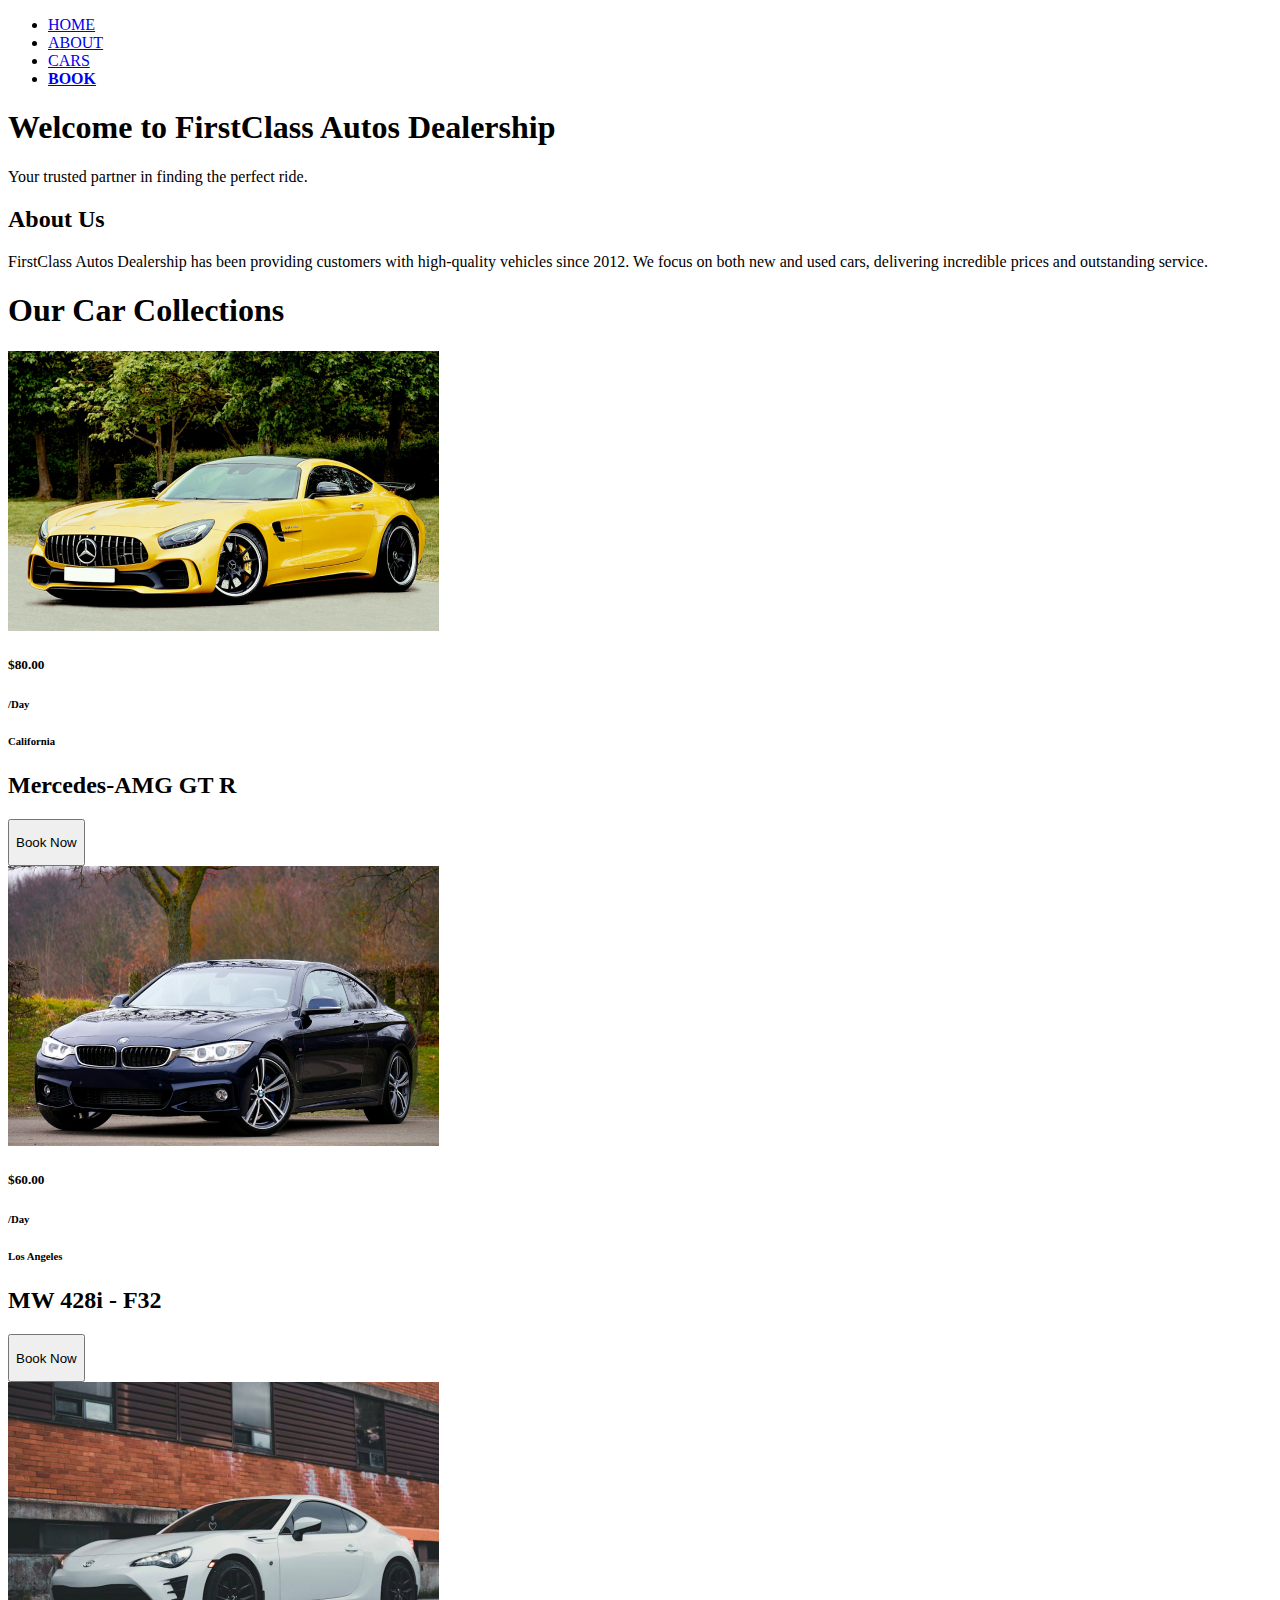
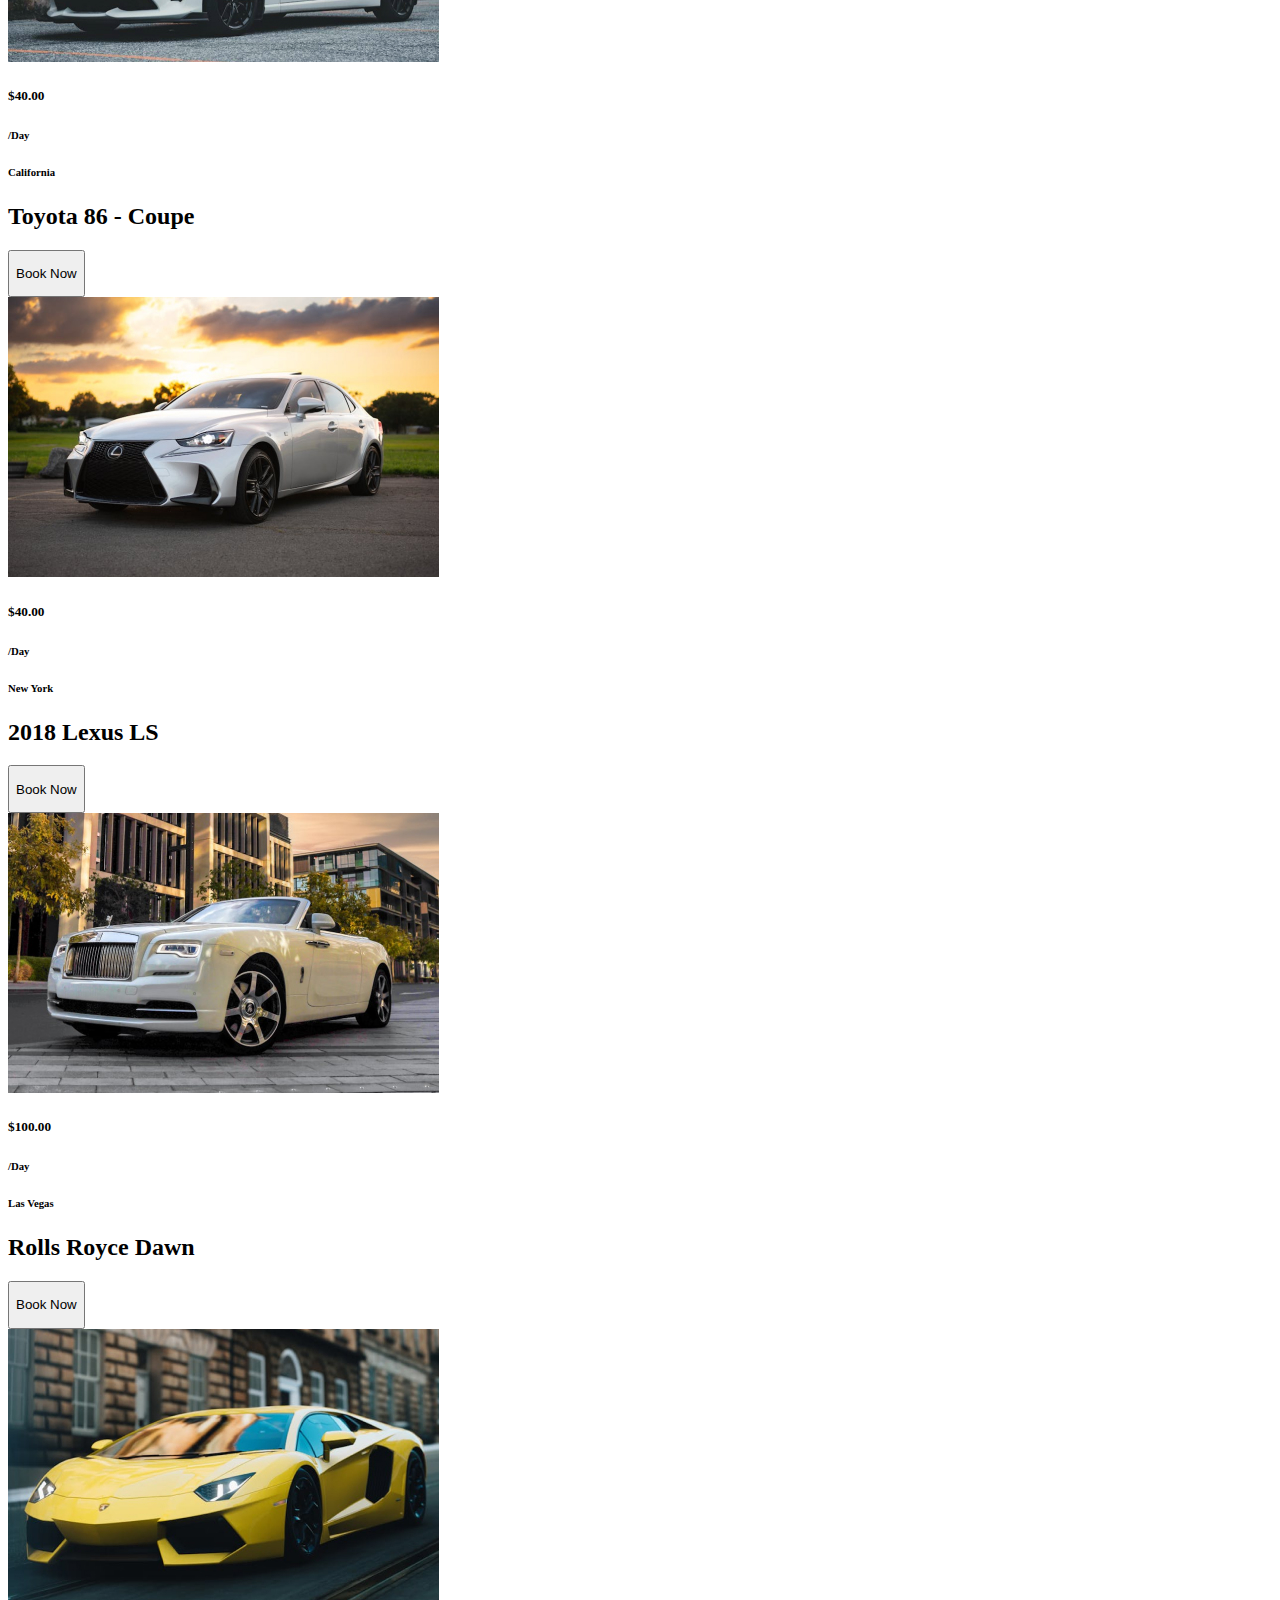
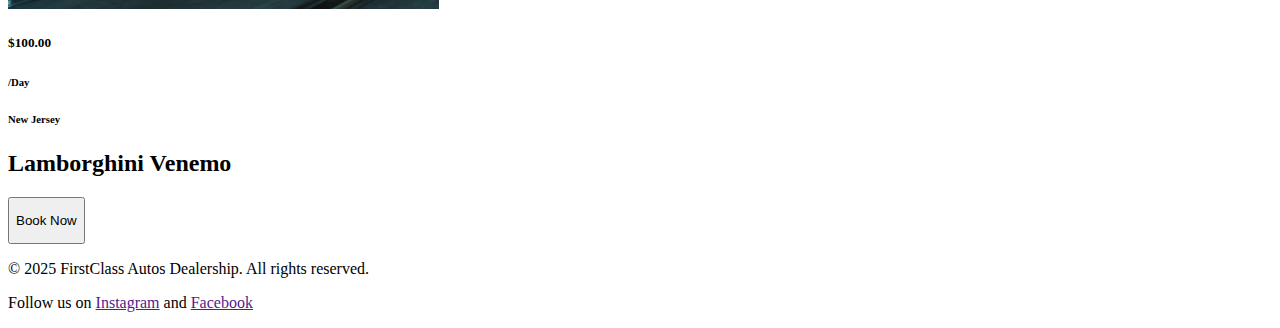
<file: index.html>
<!DOCTYPE html>
<html lang="en">
  <head>
    <meta charset="UTF-8" />
    <meta name="viewport" content="width=device-width, initial-scale=1.0" />
    <title>TASK 2</title>
  </head>
  <body>
    <!-- Header Section -->
    <header id="header">
      <nav>
        <ul>
          <li><a href="#home">HOME</a></li>
          <li><a href="#about">ABOUT</a></li>
          <li><a href="#cars">CARS</a></li>

          <!-- BOOK PAGE -->
          <li>
            <a href="book.html"><b>BOOK</b></a>
          </li>
        </ul>
      </nav>

      <div class="header-content">
        <h1>Welcome to FirstClass Autos Dealership</h1>
        <p>Your trusted partner in finding the perfect ride.</p>
      </div>
    </header>

    <!-- About Section -->
    <section id="about">
      <h2>About Us</h2>
      <p>
        FirstClass Autos Dealership has been providing customers with
        high-quality vehicles since 2012. We focus on both new and used cars,
        delivering incredible prices and outstanding service.
      </p>
    </section>

    <section id="collection">
      <h1>Our Car Collections</h1>

      <div class="car-collection">
        <!-- 
    ========== Car #1 ======== 
    -->
        <div class="car-item">
          <img src="img/car-1.png" alt="img" />
          <div>
            <!-- ========================= -->
            <div>
              <div>
                <h5>$80.00</h5>
                <h6>/Day</h6>
              </div>
              <!-- ================ -->
              <div>
                <i class="fa-solid fa-location-dot"> </i>
                <h6>California</h6>
              </div>
            </div>
            <!-- ================== -->
            <h2>Mercedes-AMG GT R</h2>

            <a href="book.html">
              <button>
                <p>Book Now</p>
                <i class="fa-solid fa-phone"></i>
              </button>
            </a>
          </div>
        </div>

        <!-- 
    ========== Car #2 ======== 
    -->
        <div class="car-item">
          <img src="img/car-2.png" alt="img" />
          <div>
            <div>
              <div>
                <h5>$60.00</h5>
                <h6>/Day</h6>
              </div>
              <div>
                <i class="fa-solid fa-location-dot"> </i>
                <h6>Los Angeles</h6>
              </div>
            </div>
            <h2>MW 428i - F32</h2>
            <a href="book.html">
              <button>
                <p>Book Now</p>
                <i class="fa-solid fa-phone"></i>
              </button>
            </a>
          </div>
        </div>

        <!-- 
    ========== Car #3 ======== 
    -->
        <div class="car-item">
          <img src="img/car-3.png" alt="img" />
          <div>
            <div>
              <div>
                <h5>$40.00</h5>
                <h6>/Day</h6>
              </div>
              <div>
                <i class="fa-solid fa-location-dot"> </i>
                <h6>California</h6>
              </div>
            </div>
            <h2>Toyota 86 - Coupe</h2>
            <a href="book.html">
              <button>
                <p>Book Now</p>
                <i class="fa-solid fa-phone"></i>
              </button>
            </a>
          </div>
        </div>

        <!-- 
    ========== Car #4 ======== 
    -->
        <div class="car-item">
          <img src="img/car-4.png" alt="img" />
          <div>
            <div>
              <div>
                <h5>$40.00</h5>
                <h6>/Day</h6>
              </div>
              <div>
                <i class="fa-solid fa-location-dot"> </i>
                <h6>New York</h6>
              </div>
            </div>
            <h2>2018 Lexus LS</h2>
            <a href="book.html">
              <button>
                <p>Book Now</p>
                <i class="fa-solid fa-phone"></i>
              </button>
            </a>
          </div>
        </div>

        <!-- 
    ========== Car #5 ======== 
    -->
        <div class="car-item">
          <img src="img/car-5.png" alt="img" />
          <div>
            <div>
              <div>
                <h5>$100.00</h5>
                <h6>/Day</h6>
              </div>
              <div>
                <i class="fa-solid fa-location-dot"> </i>
                <h6>Las Vegas</h6>
              </div>
            </div>
            <h2>Rolls Royce Dawn</h2>
            <a href="book.html">
              <button>
                <p>Book Now</p>
                <i class="fa-solid fa-phone"></i>
              </button>
            </a>
          </div>
        </div>

        <!-- 
    ========== Car #6 ======== 
    -->
        <div class="car-item">
          <img src="img/car-6.png" alt="img" />
          <div>
            <div>
              <div>
                <h5>$100.00</h5>
                <h6>/Day</h6>
              </div>
              <div>
                <i class="fa-solid fa-location-dot"> </i>
                <h6>New Jersey</h6>
              </div>
            </div>
            <h2>Lamborghini Venemo</h2>
            <a href="book.html">
              <button>
                <p>Book Now</p>
                <i class="fa-solid fa-phone"></i>
              </button>
            </a>
          </div>
        </div>
      </div>
    </section>

    <!-- Footer Section -->
    <footer>
      <p>&copy; 2025 FirstClass Autos Dealership. All rights reserved.</p>
      <p class="social-media">
        Follow us on <a href="">Instagram</a> and
        <a href="">Facebook</a>
      </p>
    </footer>
  </body>
</html>
</file>
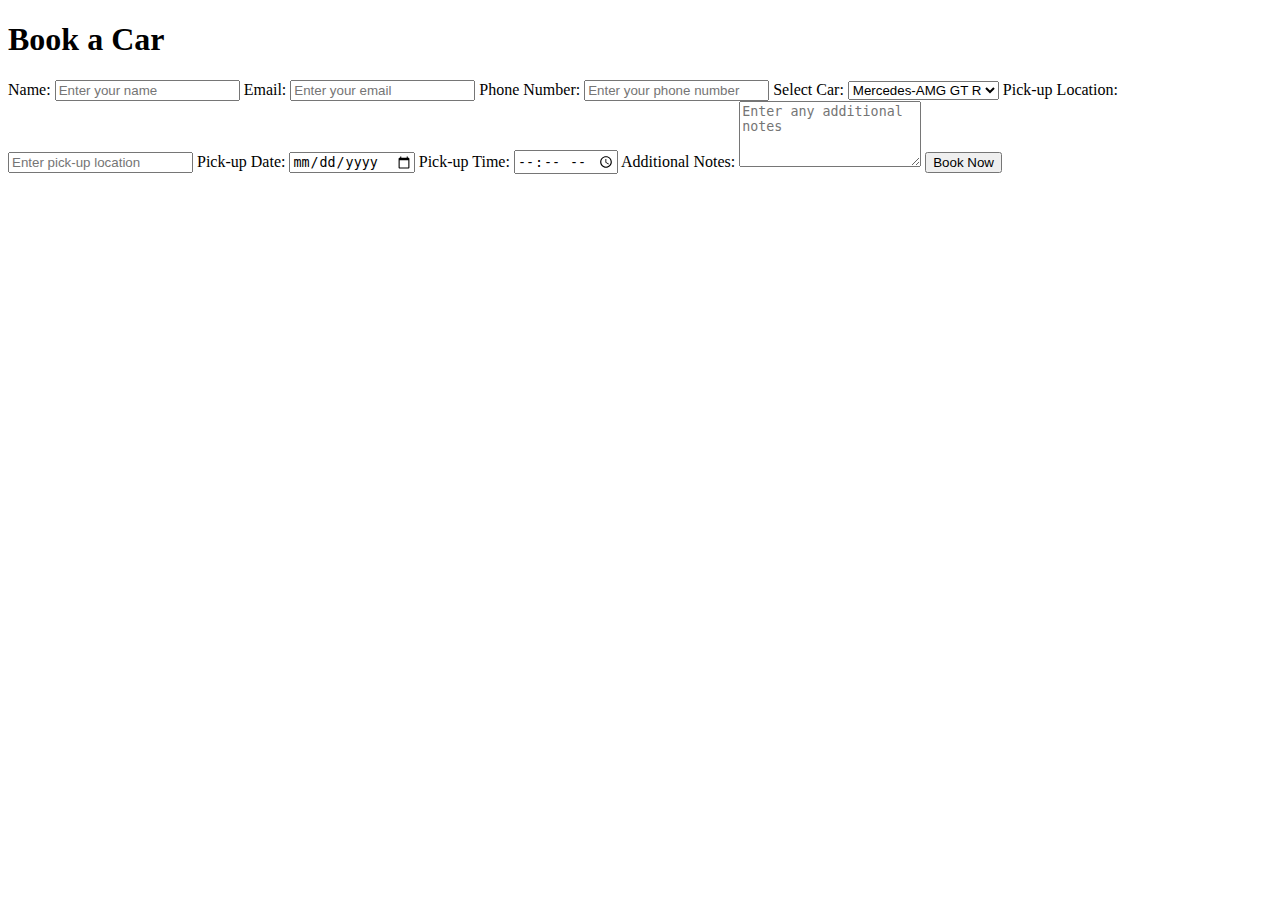
<file: book.html>
<!DOCTYPE html>
<html lang="en">
  <head>
    <meta charset="UTF-8" />
    <meta name="viewport" content="width=device-width, initial-scale=1.0" />
    <title>Book a Car</title>
  </head>
  <body>
    <h1>Book a Car</h1>
    <form action="#" method="POST">
      <!-- 1 -->
      <label for="name">Name:</label>
      <input
        type="text"
        id="name"
        name="name"
        placeholder="Enter your name"
        required
      />

      <!-- 2 -->
      <label for="email">Email:</label>
      <input
        type="email"
        id="email"
        name="email"
        placeholder="Enter your email"
        required
      />

      <!-- 3 -->
      <label for="phone">Phone Number:</label>
      <input
        type="tel"
        id="phone"
        name="phone"
        placeholder="Enter your phone number"
        required
      />

      <!-- 4 -->
      <label for="car">Select Car:</label>
      <select id="car" name="car" required>
        <option value="car1">Mercedes-AMG GT R</option>
        <option value="car2">MW 428i - F32</option>
        <option value="car3">Toyota 86 - Coupe</option>
        <option value="car4">2018 Lexus LS</option>
        <option value="car5">Rolls Royce Dawn</option>
        <option value="car6">Lamborghini Veneno</option>
      </select>

      <!-- 5 -->
      <label for="pickup-location">Pick-up Location:</label>
      <input
        type="text"
        id="pickup-location"
        name="pickup-location"
        placeholder="Enter pick-up location"
        required
      />

      <!-- 6 -->
      <label for="date">Pick-up Date:</label>
      <input
        type="date"
        id="date"
        name="date"
        placeholder="Enter your pick-up date"
        required
      />

      <!-- 7 -->
      <label for="time">Pick-up Time:</label>
      <input
        type="time"
        id="time"
        name="time"
        placeholder="Enter your pick-up time"
        required
      />

      <!-- 8 -->
      <label for="notes">Additional Notes:</label>
      <textarea
        id="notes"
        name="notes"
        placeholder="Enter any additional notes"
        rows="4"
      ></textarea>

      <button type="submit">Book Now</button>
    </form>
  </body>
</html>
</file>
